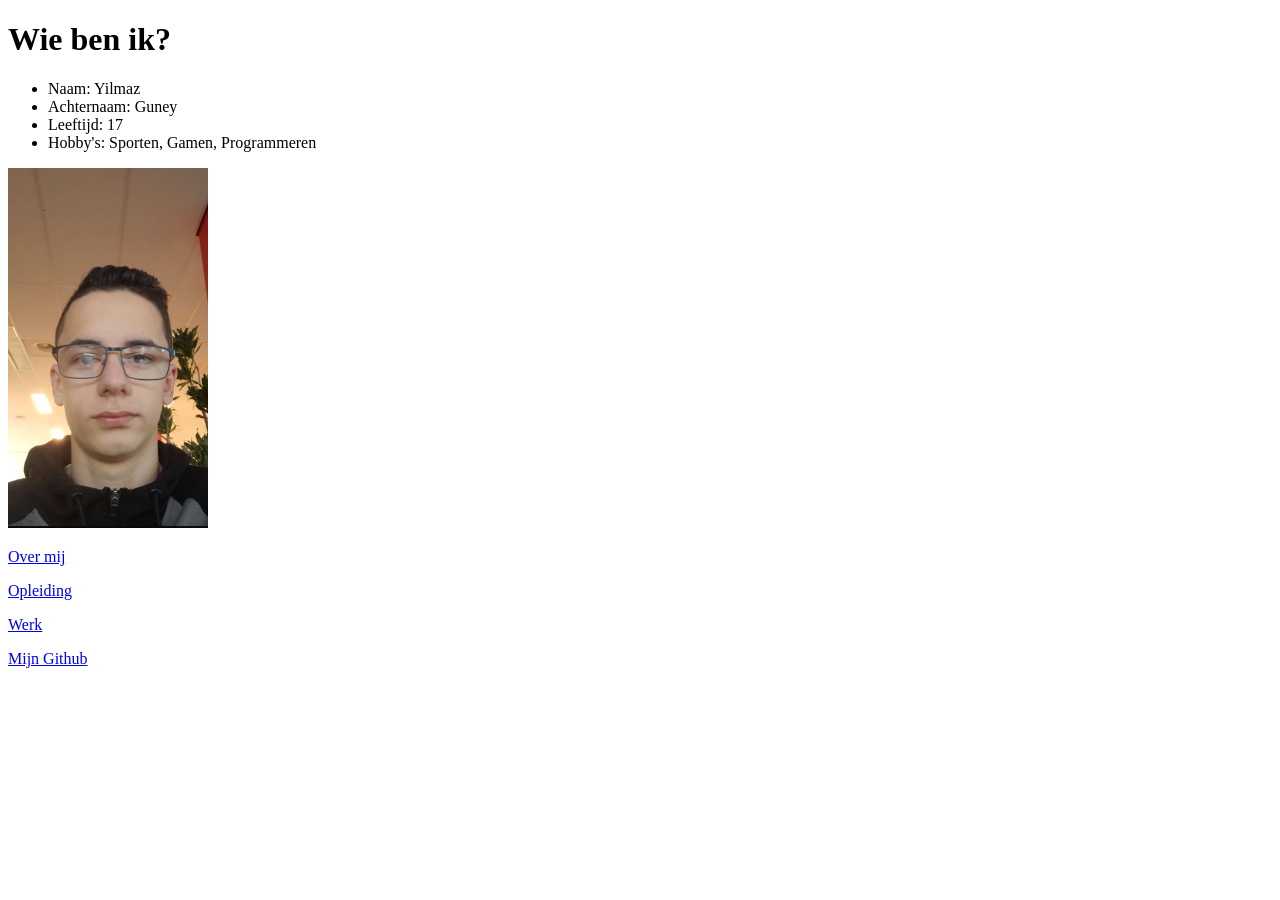
<file: Module 01 - Elementen & Properties/webpagina/Index.html>
<!DOCTYPE html>

<html lang="nl">
	
	<head>
		<meta charset="UTF-8">
		<title>Wie ben ik?</title>
		<!-- <style>
			.container{
			margin-left: auto;
			margin-right: auto;
			width: 13%;}
		h1{text-align: center;}
        ul{text-align: center;}
        ul{text-align: center;}
		p{text-align:  center;}
		</style> -->
	</head>

	
	<body>
		
		<h1>Wie ben ik?</h1>				
		<ul>
			<li>Naam: Yilmaz</li>
			<li>Achternaam: Guney</li>
			<li>Leeftijd: 17</li>
			<li>Hobby's: Sporten, Gamen, Programmeren</li>
		</ul>
		<nav class="container">
			<img src="screenshot_gezicht.png" alt="Error 404" class="container"  width="200">
		</nav>
		
		<p><a href="Index.html">Over mij</a></p>
		<p><a href="Opleiding.html">Opleiding</a></p>
		<p><a href="Werk.html">Werk</a></p>
		<p><a href="https://github.com/YilmazNL2005/leren-programmeren.git">Mijn Github</a></p>
	</body>

</html>
</file>
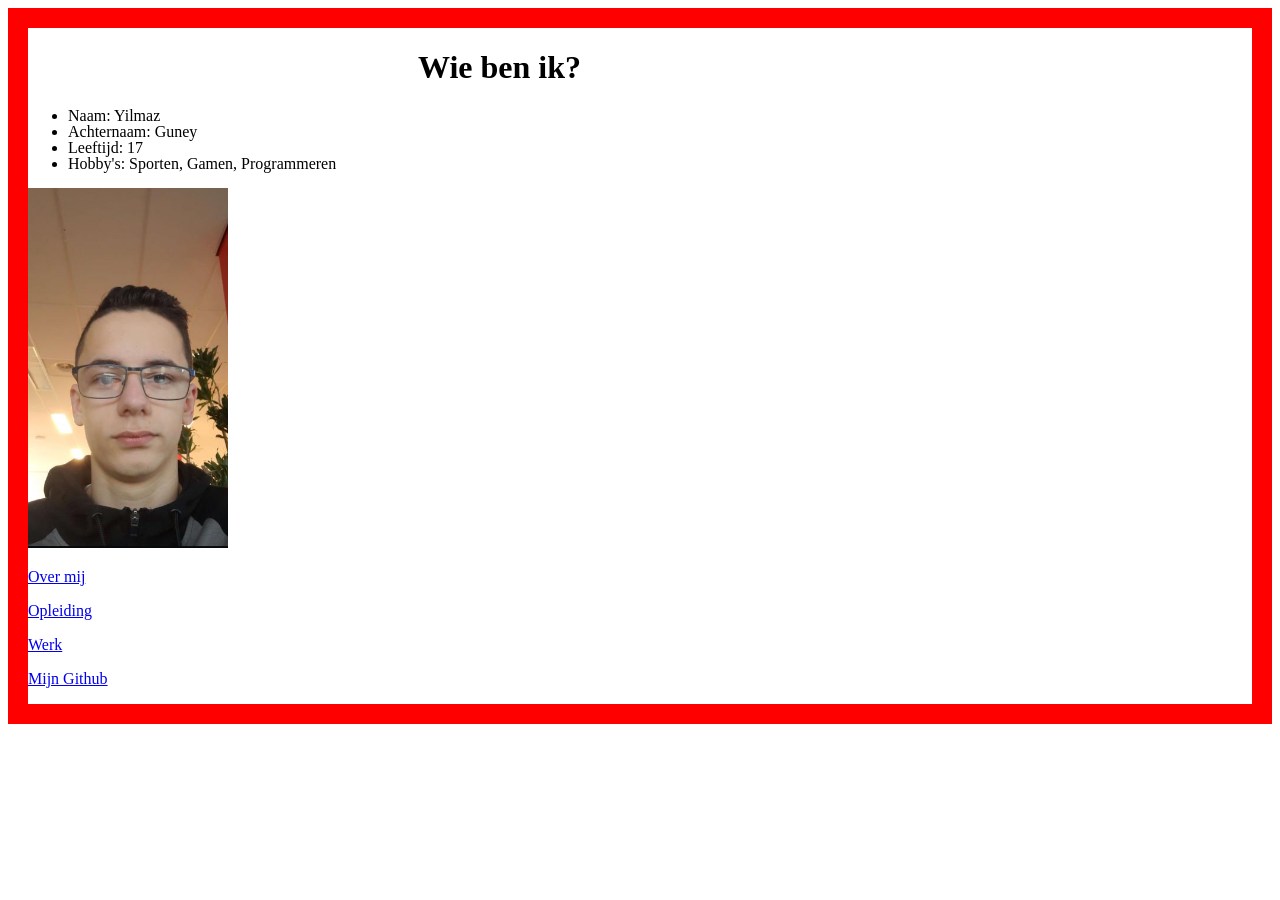
<file: module-01_Elementen-Properties/webpagina_2/index.html>
<!DOCTYPE html>

<html lang="nl">
	
	<head>
		<link rel="stylesheet" href="opmaak.css">
		<meta charset="UTF-8">
		<title>Wie ben ik?</title>
		<!-- <style>
			.container{
			margin-left: auto;
			margin-right: auto;
			width: 13%;}
		h1{text-align: center;}
        ul{text-align: center;}
        ul{text-align: center;}
		p{text-align:  center;}
		</style> -->
	</head>

	
	<body>
		
		<h1>Wie ben ik?</h1>				
		<ul>
			<li>Naam: Yilmaz</li>
			<li>Achternaam: Guney</li>
			<li>Leeftijd: 17</li>
			<li>Hobby's: Sporten, Gamen, Programmeren</li>
		</ul>
		<nav class="container">
			<img src="afbeeldingen/screenshot_gezicht.png" alt="mijn portret" class="container"  width="200px">
		</nav>
		
		<p><a href="index.html">Over mij</a></p>
		<p><a href="opleiding.html">Opleiding</a></p>
		<p><a href="werk.html">Werk</a></p>
		<p><a href="https://github.com/YilmazNL2005/leren-programmeren.git">Mijn Github</a></p>
	</body>

</html>
</file>
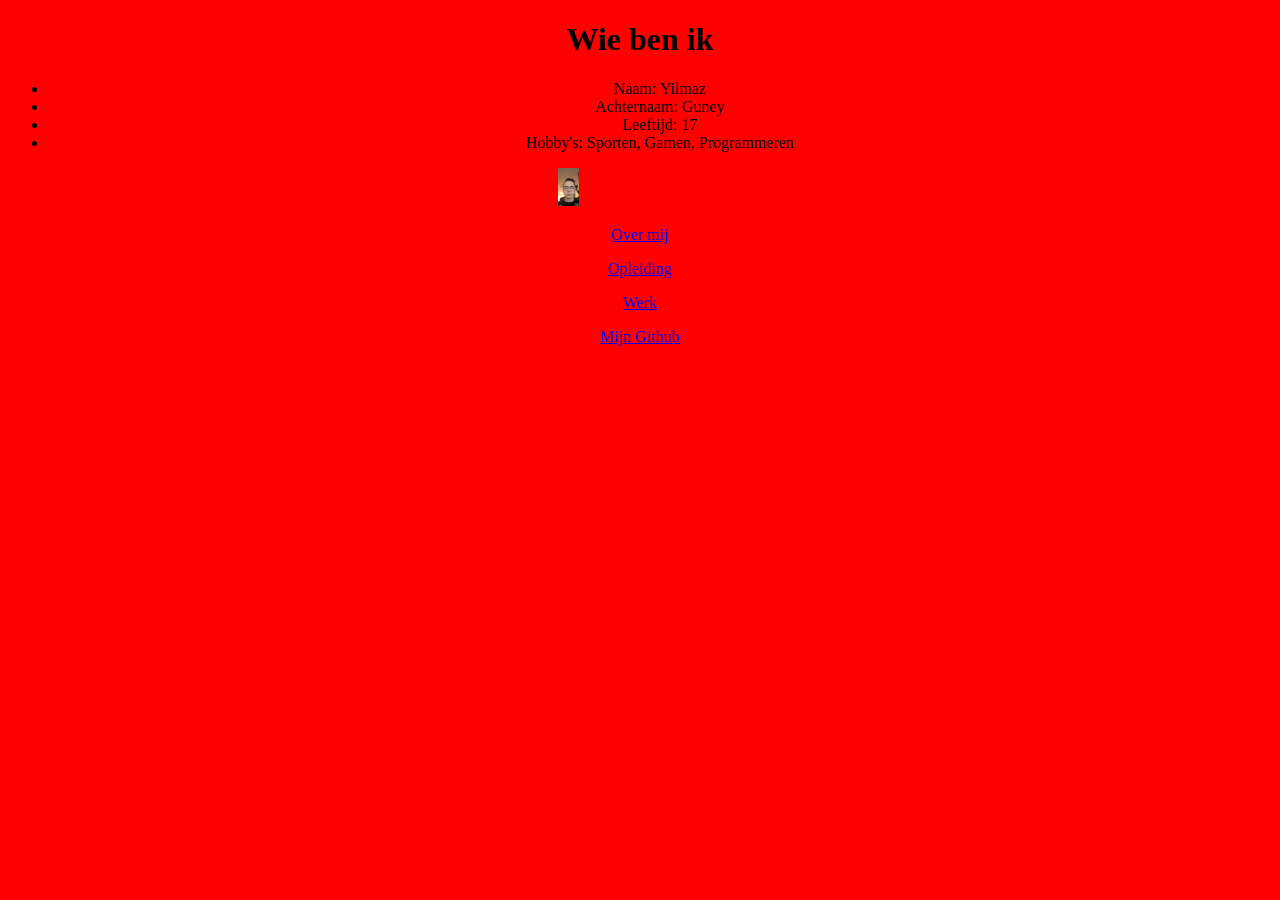
<file: OneDrive/Documenten/Software Developer/Leerroutes/Statische Front-end2/Module 01 - Elementen & Properties/webpagina/index.html>
<!DOCTYPE html>

<html lang="nl">
	
	<head>
		<meta charset="UTF-8">
		<title>Wie ben ik?</title>
		<style>
			.container{
			margin-left: auto;
			margin-right: auto;
			width: 13%;}
		h1{text-align: center;}
        ul{text-align: center;}
        ul{text-align: center;}
		p{text-align:  center;}
		body{background-color: red;}
		</style>
	</head>

	
	<body>
		
		<h1>Wie ben ik</h1>				
		<ul>
			<li>Naam: Yilmaz</li>
			<li>Achternaam: Guney</li>
			<li>Leeftijd: 17</li>
			<li>Hobby's: Sporten, Gamen, Programmeren</li>
		</ul>
		<nav class="container">
			<img src="screenshot_gezicht.png" alt="Mijn portret" class="container"  width="200">
		</nav>
		
		<p><a href="index.html">Over mij</a></p>
		<p><a href="opleiding.html">Opleiding</a></p>
		<p><a href="werk.html">Werk</a></p>
		<p><a href="https://github.com/YilmazNL2005/leren-programmeren.git">Mijn Github</a></p>
	</body>

</html>
</file>
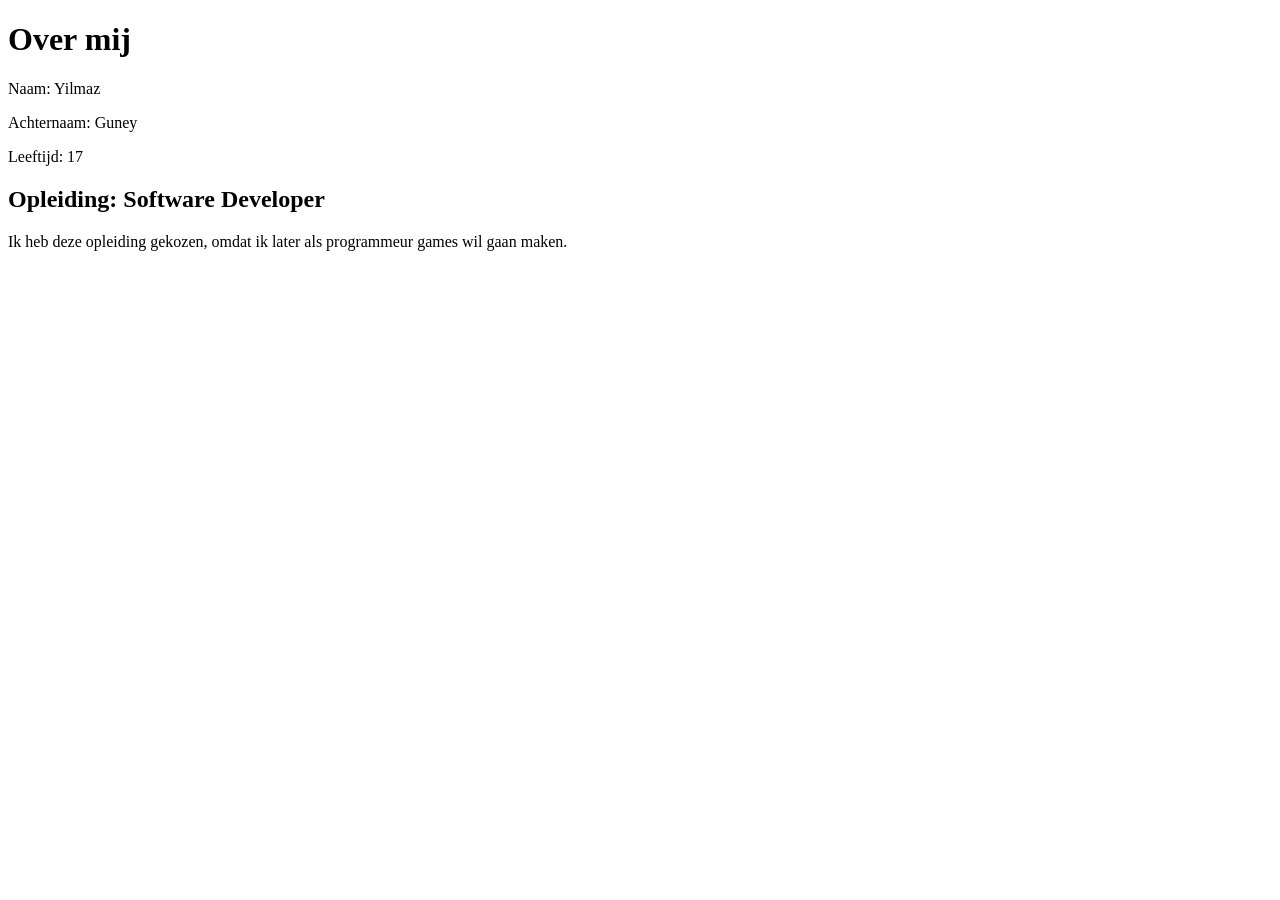
<file: html.front.end/template.html>
<!DOCTYPE html>

<html lang="nl">
	
	<head>
		<meta charset="UTF-8">
		<title>Wie ben ik?</title>
		
	</head>

	
	<body>
		<h1>Over mij</h1>
	<p>Naam: Yilmaz</p>
	<p>Achternaam: Guney</p>
	<p>Leeftijd: 17</p>
	
	
	<h2>Opleiding: Software Developer</h2>
	<p>Ik heb deze opleiding gekozen, omdat ik later als programmeur games wil gaan maken.</p>	
	
	
	</body>

</html>
</file>
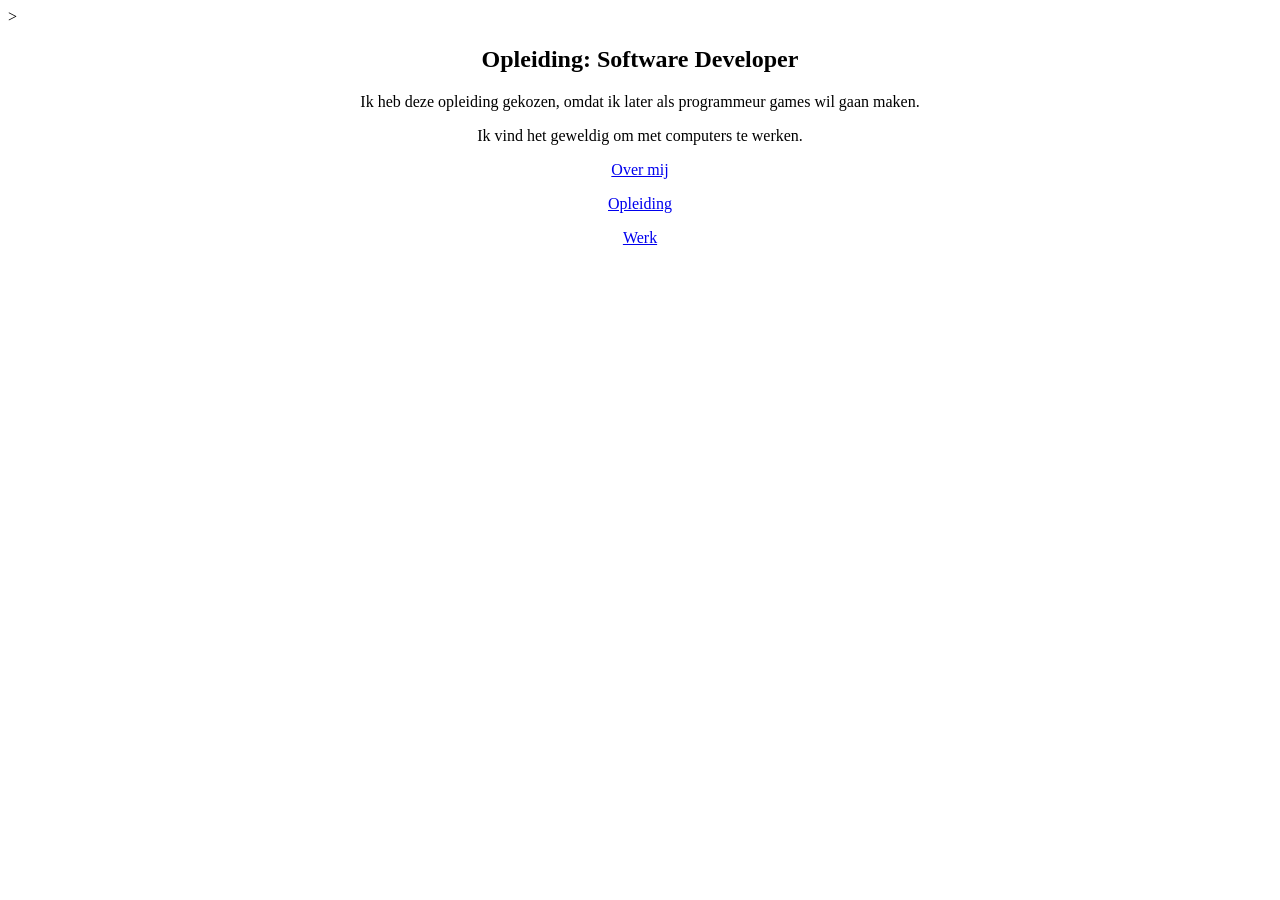
<file: Module 01 - Elementen & Properties/webpagina/Opleiding.html>
<!DOCTYPE html>

<html lang="nl">
	
	<head>
		<meta charset="UTF-8">
		<title>Opleiding</title>
		<style>
			/* background-color: black; */
			/* margin-left: auto;
			margin-right: auto;
		    border-radius: 2px;
			border: 6px; */
            h2{text-align: center;}
            p{text-align: center;}
            p{text-align: center;}
		</style>>
	</head>

	
	<body>
		
<!-- 		
			<h1>Over mij</h1>				
	<ul>Naam: Yilmaz</ul>
	<ul>Achternaam: Guney</ul>
	<ul>Leeftijd: 17</ul>
	<div class="container">
		<img src="screenshot_gezicht.png" alt="Error 404" class="center"  width="200" height="300">
		</div> -->
	
	
	<h2>Opleiding: Software Developer</h2>
	<p>Ik heb deze opleiding gekozen, omdat ik later als programmeur games wil gaan maken.</p>
	<p>Ik vind het geweldig om met computers te werken.<p>
	<p>													</p>
	
	<p><a href="Index.html">Over mij</a></p>
	<p><a href="Opleiding.html">Opleiding</a></p>
	<p><a href="Werk.html">Werk</a></p>
	</body>

</html>
</file>
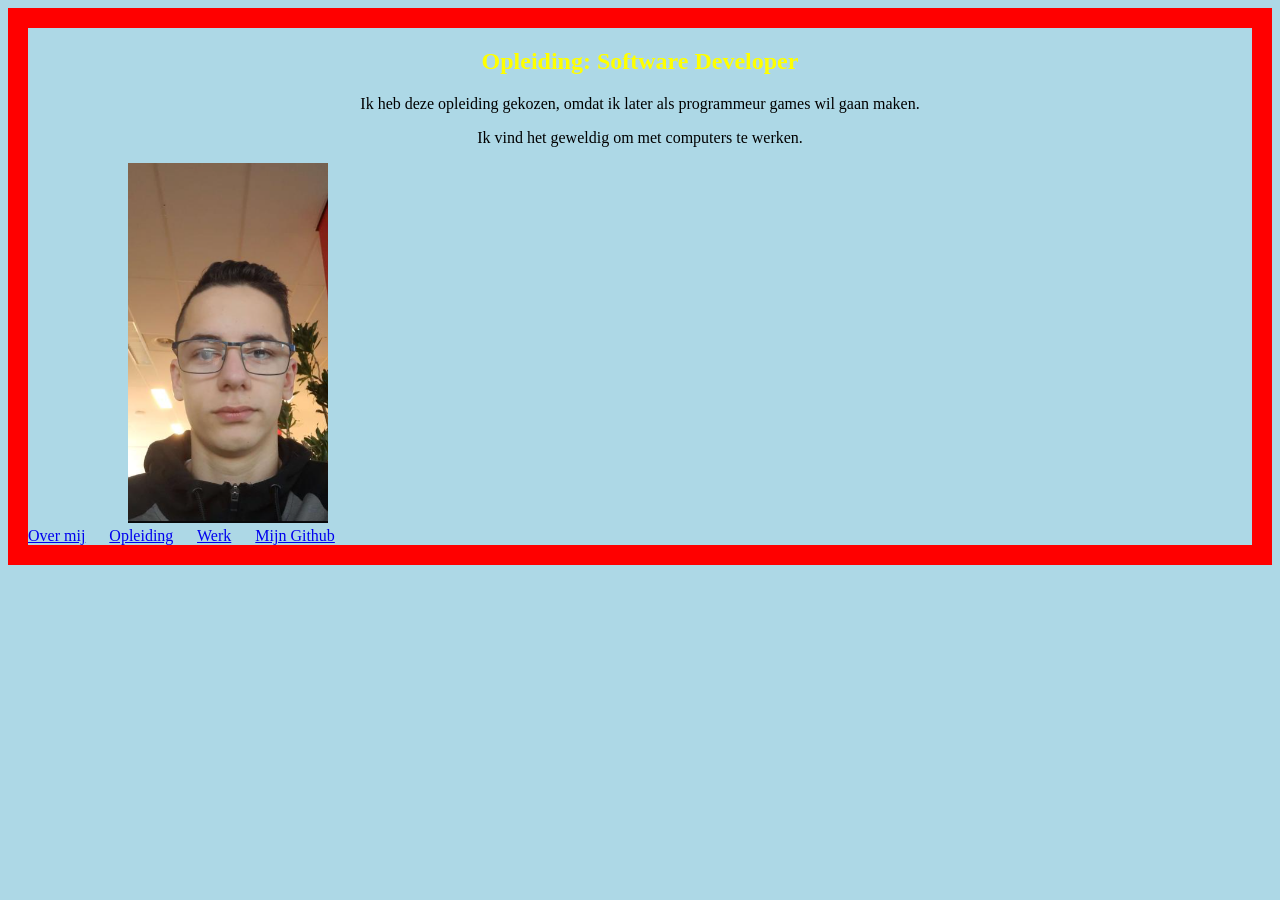
<file: module-01_Elementen-Properties/opdrachten_html/opleiding.html>
<!DOCTYPE html>

<html lang="nl">
	
<head>
		<link rel="stylesheet" href="opmaak.css">
		<meta charset="UTF-8">
		<title>Opleiding</title>
		<link rel="stylesheet" href="opmaak.css">
		<style>
				.container{
			margin-left: auto;
			margin-right: auto;
			border-radius: 2px;
			border: 6px;
			width: 25%;
		}
			
			
            h2{text-align: center;}
            p{text-align: center;}
		</style>
</head>

	
<body>
	<!-- <h1>Werk</h1>				
	<h3>Momenteel ben ik werkzaam bij de Dirk van de broek supermarkt.</h3>
	<div class="box"style="display:inline-block;vertical-align:top;">
		<img src="afbeeldingen/screenshot_gezicht.png" alt="img"/>
		</div>
		<div style="display:inline-block;">
			<ul>
				<li>Functie: Vakkenvuller</li>
				<li>Werkzaam: 2021 - heden</li>
				<li>Als Vakkenvuller zorg ik ervoor dat alle schappen goed gevuld zijn, producten goed gespiegeld zijn en dat de winkel er opgeruimd uitziet.
				Op sommige avonden heb ik de leiding. Ik zorg er dan voor dat de medewerkers op de afdeling waar ik werk, hun karren goed en op tijd hebben gevuld.
				Daarnaast geef ik hun dan ook de taken die ze moeten doen als welke kar hij of zij moet gaan vullen.</li>
			</ul> -->
	
	<h2>Opleiding: Software Developer</h2>
	<p>Ik heb deze opleiding gekozen, omdat ik later als programmeur games wil gaan maken.</p>
	<p>Ik vind het geweldig om met computers te werken.<p>

		<div class="box"style="display:inline-block;vertical-align:top;">
			<img src="afbeeldingen/screenshot_gezicht.png" alt="img"/>
			</div>
		<nav class= "twee">
			<a href="Index.html">Over mij</a>
			<a href="Opleiding.html">Opleiding</a>
			<a href="Werk.html">Werk</a>
			<a href="https://github.com/YilmazNL2005/leren-programmeren.git">Mijn Github</a>
		</nav>

</body>

</html>
</file>
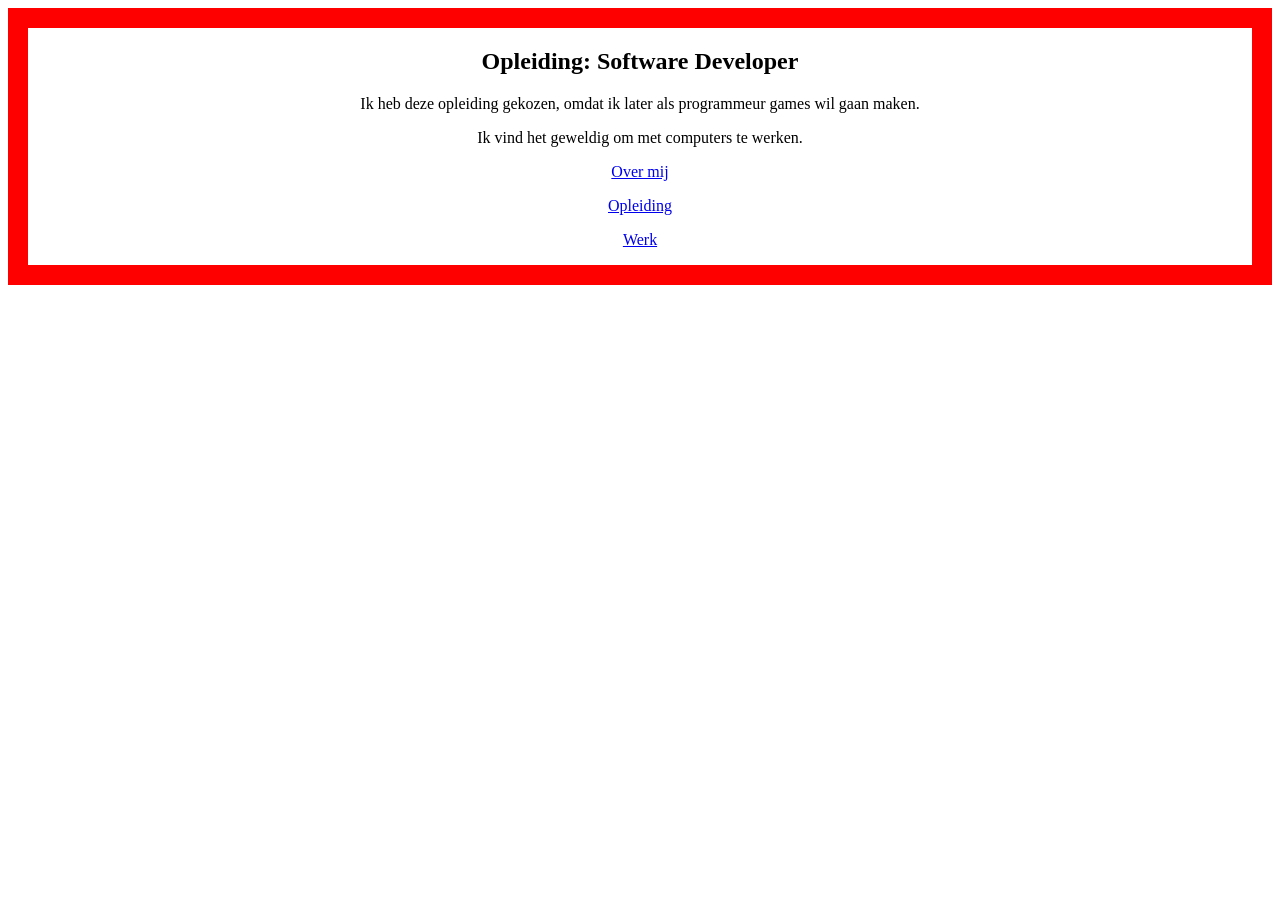
<file: module-01_Elementen-Properties/webpagina_2/opleiding.html>
<!DOCTYPE html>

<html lang="nl">
	
<head>
		<link rel="stylesheet" href="opmaak.css">
		<meta charset="UTF-8">
		<title>Opleiding</title>
		<style>
			/* background-color: black; */
			/* margin-left: auto;
			margin-right: auto;
		    border-radius: 2px;
			border: 6px; */
            h2{text-align: center;}
            p{text-align: center;}
		</style>
</head>

	
<body>
	<h2>Opleiding: Software Developer</h2>
	<p>Ik heb deze opleiding gekozen, omdat ik later als programmeur games wil gaan maken.</p>
	<p>Ik vind het geweldig om met computers te werken.<p>

	<p><a href="Index.html">Over mij</a></p>
	<p><a href="Opleiding.html">Opleiding</a></p>
	<p><a href="Werk.html">Werk</a></p>
</body>

</html>
</file>
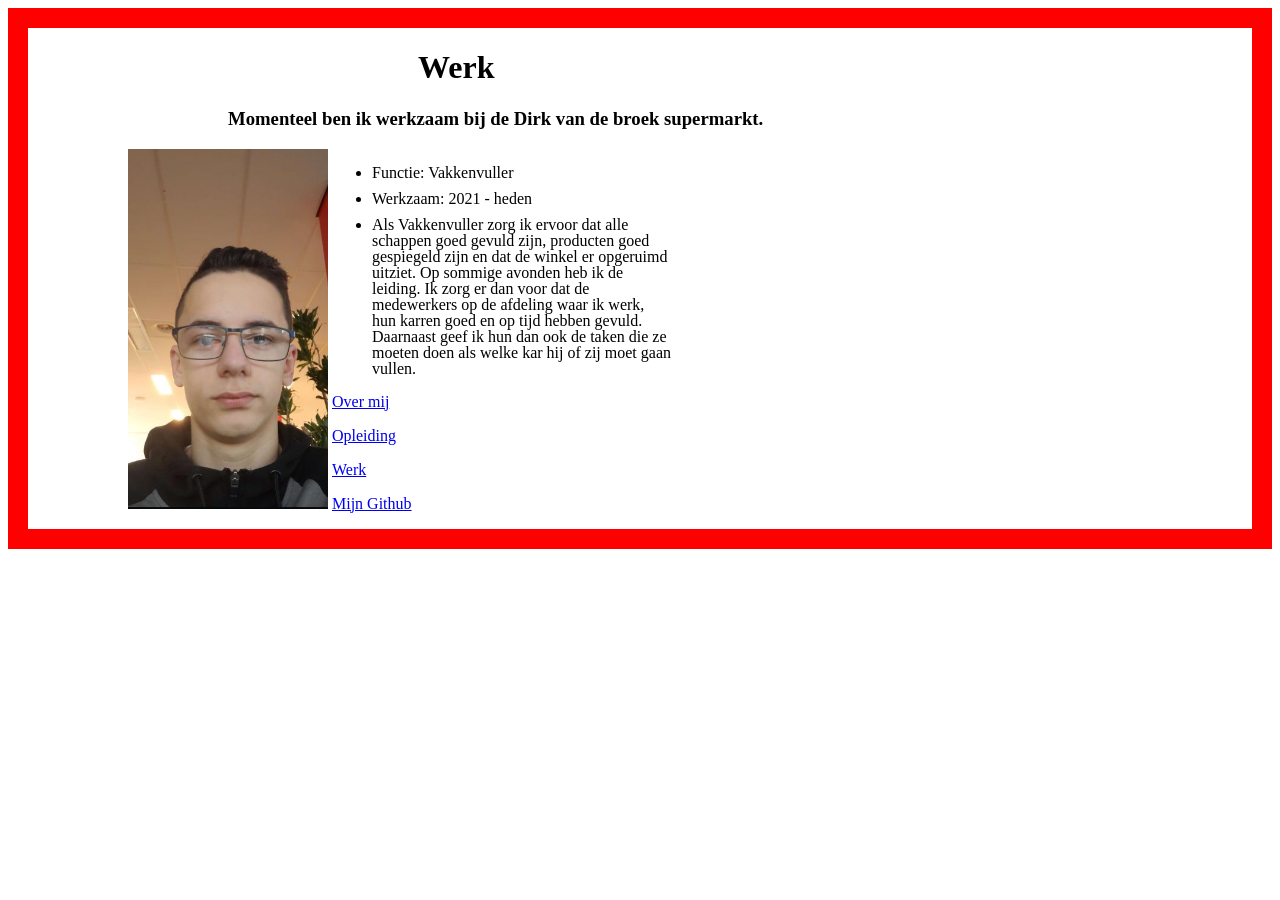
<file: module-01_Elementen-Properties/webpagina_2/werk.html>
<!DOCTYPE html>

<html lang="nl">
	
	<head>
		<link rel="stylesheet" href="opmaak.css">
		<meta charset="UTF-8">
		<title>Werk</title>
		<style>
			.container{
			/* background-color: black; */
			margin-left: auto;
			margin-right: auto;
			border-radius: 2px;
			border: 6px;
			width: 25%;
		}
		li{
			border: 0px solid red;
			width: 300px;
			margin-top: 10px;
		}
		

		</style>
	</head>

	
	<body>
		
		<h1>Werk</h1>				
	<h3>Momenteel ben ik werkzaam bij de Dirk van de broek supermarkt.</h3>
	<!-- <ul>
		<li>Functie: Vakkenvuller</li>
		<li>Werkzaam: 2021 - heden</li>
		<li>Als Vakkenvuller zorg ik ervoor dat alle schappen goed gevuld zijn, producten goed gespiegeld zijn en dat de winkel er opgeruimd uitziet.
		Op sommige avonden heb ik de leiding. Ik zorg er dan voor dat de medewerkers op de afdeling waar ik werk, hun karren goed en op tijd hebben gevuld.
		Daarnaast geef ik hun dan ook de taken die ze moeten doen als welke kar hij of zij moet gaan vullen.</li>
	</ul> -->
	<div class="box"style="display:inline-block;vertical-align:top;">
		<img src="afbeeldingen/screenshot_gezicht.png" alt="img"/>
		</div>
		<div style="display:inline-block;">
			<ul>
				<li>Functie: Vakkenvuller</li>
				<li>Werkzaam: 2021 - heden</li>
				<li>Als Vakkenvuller zorg ik ervoor dat alle schappen goed gevuld zijn, producten goed gespiegeld zijn en dat de winkel er opgeruimd uitziet.
				Op sommige avonden heb ik de leiding. Ik zorg er dan voor dat de medewerkers op de afdeling waar ik werk, hun karren goed en op tijd hebben gevuld.
				Daarnaast geef ik hun dan ook de taken die ze moeten doen als welke kar hij of zij moet gaan vullen.</li>
			</ul>
		<!-- </div>
	<div class="container">
		<img src="afbeeldingen/screenshot_gezicht.png" alt="Mijn portret" class="center"  width="200" height="300">
		</div> -->
	
	<p><a href="Index.html">Over mij</a></p>
	<p><a href="Opleiding.html">Opleiding</a></p>
	<p><a href="Werk.html">Werk</a></p>
	<p><a href="https://github.com/YilmazNL2005/leren-programmeren.git">Mijn Github</a></p>
	
	</body>

</html>
</file>
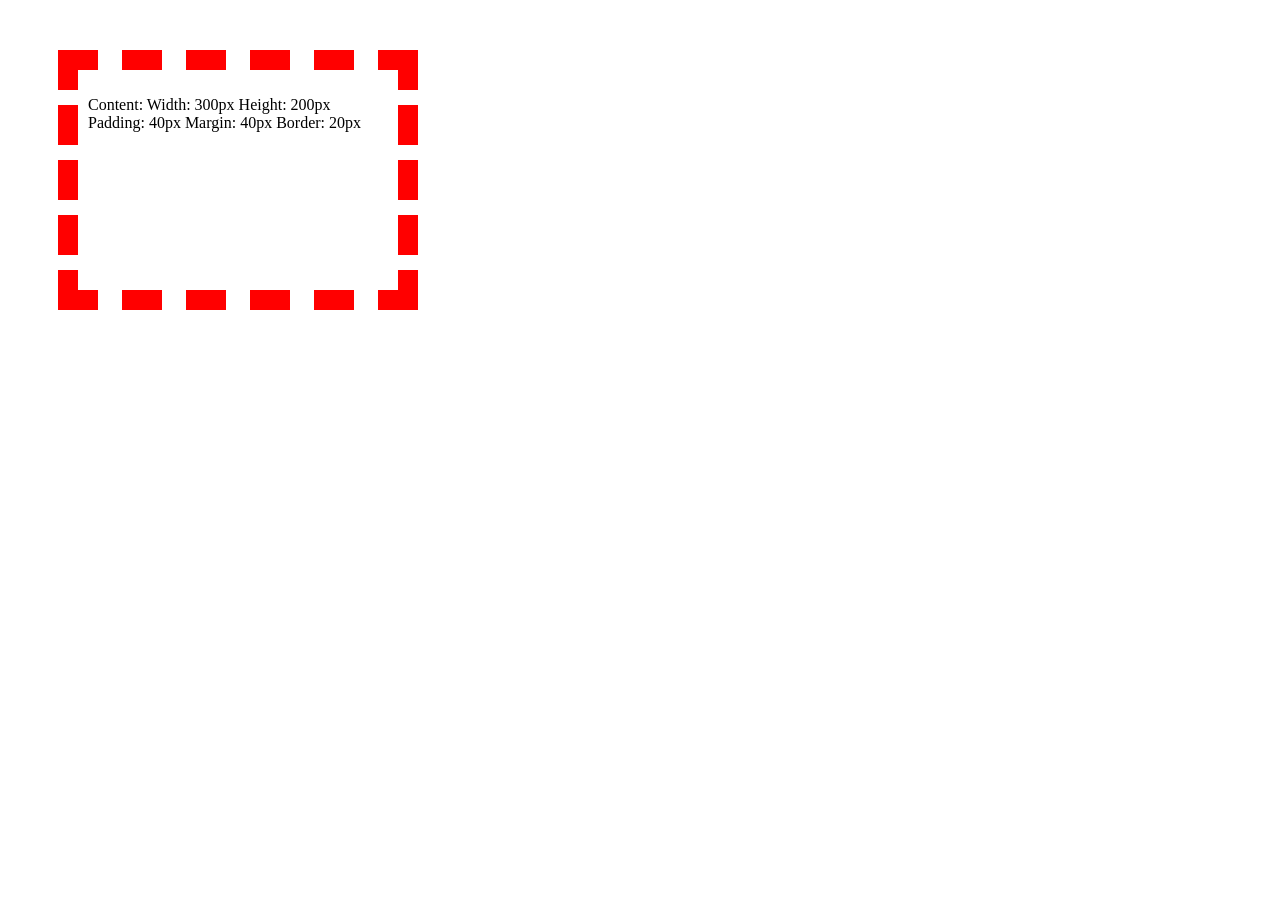
<file: module-01_Elementen-Properties/opdrachten_html/template-met-css/template.html>
<!DOCTYPE html>

<html lang="nl">

	<head>
		<meta charset="UTF-8">
		<title>Titel van de pagina</title>
		<link rel="stylesheet" href="css/styles.css">
	
	</head>

	<body>
		<div class="dashed">
			<p>
				Content:
				Width: 300px
				Height: 200px

				Padding: 40px
				Margin: 40px
				Border: 20px
			</p>	
		</div> 
		<!-- <div class="dashedSecond">
			<ul>
				<li> breed 600px </li>
				<li> hoog 300px </li>	
				<li>puntjes lijn</li>	 
			    <li>kleur v.d. lijn: lime </li>
			</ul>
		</div> -->
	</body>

</html>
</file>
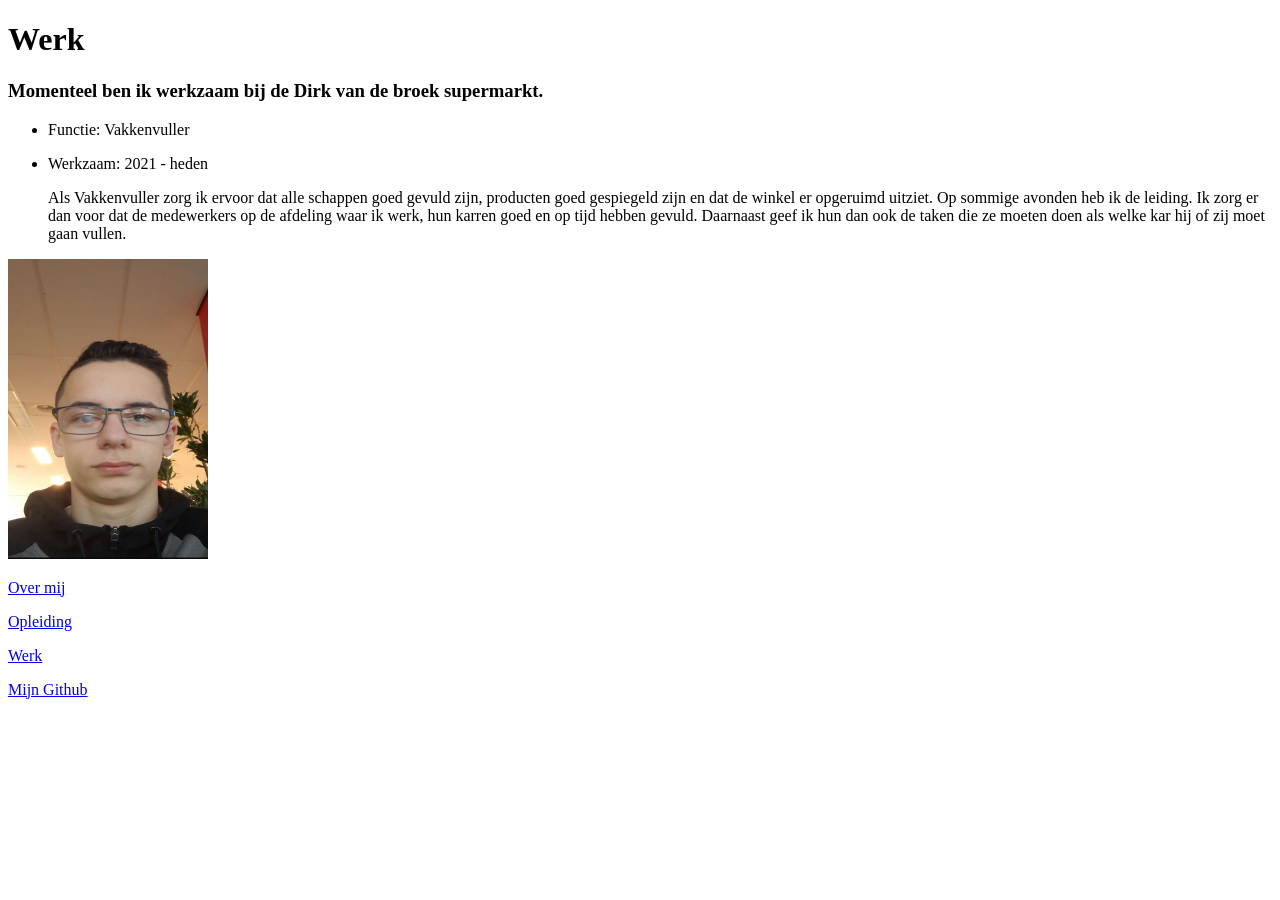
<file: OneDrive/Documenten/Software Developer/Leerroutes/Statische Front-end2/Module 01 - Elementen & Properties/webpagina/werk.html>
<!DOCTYPE html>

<html lang="nl">
	
	<head>
		<meta charset="UTF-8">
		<title>Werk</title>
		<!-- <style>
			.container{
			/* background-color: black; */
			margin-left: auto;
			margin-right: auto;
			/* border-radius: 2px;
			border: 6px; */
			width: 25%;
		}
		</style> -->
	</head>

	
	<body>
		
		<h1>Werk</h1>				
	<h3>Momenteel ben ik werkzaam bij de Dirk van de broek supermarkt.</h3>
	<ul><li>Functie: Vakkenvuller</li></ul>
	<ul><li>Werkzaam: 2021 - heden</li></ul>
	<ul>Als Vakkenvuller zorg ik ervoor dat alle schappen goed gevuld zijn, producten goed gespiegeld zijn en dat de winkel er opgeruimd uitziet.
	Op sommige avonden heb ik de leiding. Ik zorg er dan voor dat de medewerkers op de afdeling waar ik werk, hun karren goed en op tijd hebben gevuld.
	Daarnaast geef ik hun dan ook de taken die ze moeten doen als welke kar hij of zij moet gaan vullen.</ul>
	<div class="container">
		<img src="screenshot_gezicht.png" alt="Mijn portret" class="center"  width="200" height="300">
		</div>
	
	<p><a href="Index.html">Over mij</a></p>
	<p><a href="Opleiding.html">Opleiding</a></p>
	<p><a href="Werk.html">Werk</a></p>
	<p><a href="https://github.com/YilmazNL2005/leren-programmeren.git">Mijn Github</a></p>
	
	</body>

</html>
</file>
<file: module-01_Elementen-Properties/webpagina_2/opmaak.css>
body{
    background-color: white;
    border: solid 20px;
    border-color: red;
}
img{
    width: 200px;
}
ul{
line-height:100%
}
.box{
    margin-left: 100px;
}
h1{
    margin-left: 390px;
}
h3{
    margin-left: 200px;
}






/* div{
    padding-left: 200px;
    padding-bottom: 400px;
} */
</file>
<file: module-01_Elementen-Properties/opdrachten_html/opmaak.css>
h1{
    color: yellow;
    text-align: center;
}
h2{
    color: yellow;
    text-align: center;
}

ul{
    color: black;
}
body{
    background-color: lightblue;
    border: solid 20px;
    border-color: red;
}
img{
    width: 200px;
}
ul{
line-height:100%
}
.box{
    margin-left: 100px;
}
h3{
    margin-left: 200px;
}
.twee a {
    padding-right: 20px;
}
.drie a {
    padding-right: 20px;
}

a:hover {
    background-color: lightcoral;
}
</file>
<file: module-01_Elementen-Properties/opdrachten_html/template-met-css/css/styles.css>
.dashed {
    border-style: dashed;
    border-color: red;
    width: 300px;
    padding: 10px;
    border: 20px red;
    height: 200px;
    margin: 50px;
    border-style: dashed ;
          }
/* .dashedSecond {
            border: 20px dotted lime;
            width: 600px;
            padding: 50px;
            height: 300px;
            margin: 100px;
            background-color: bisque;
                  } */
</file>
